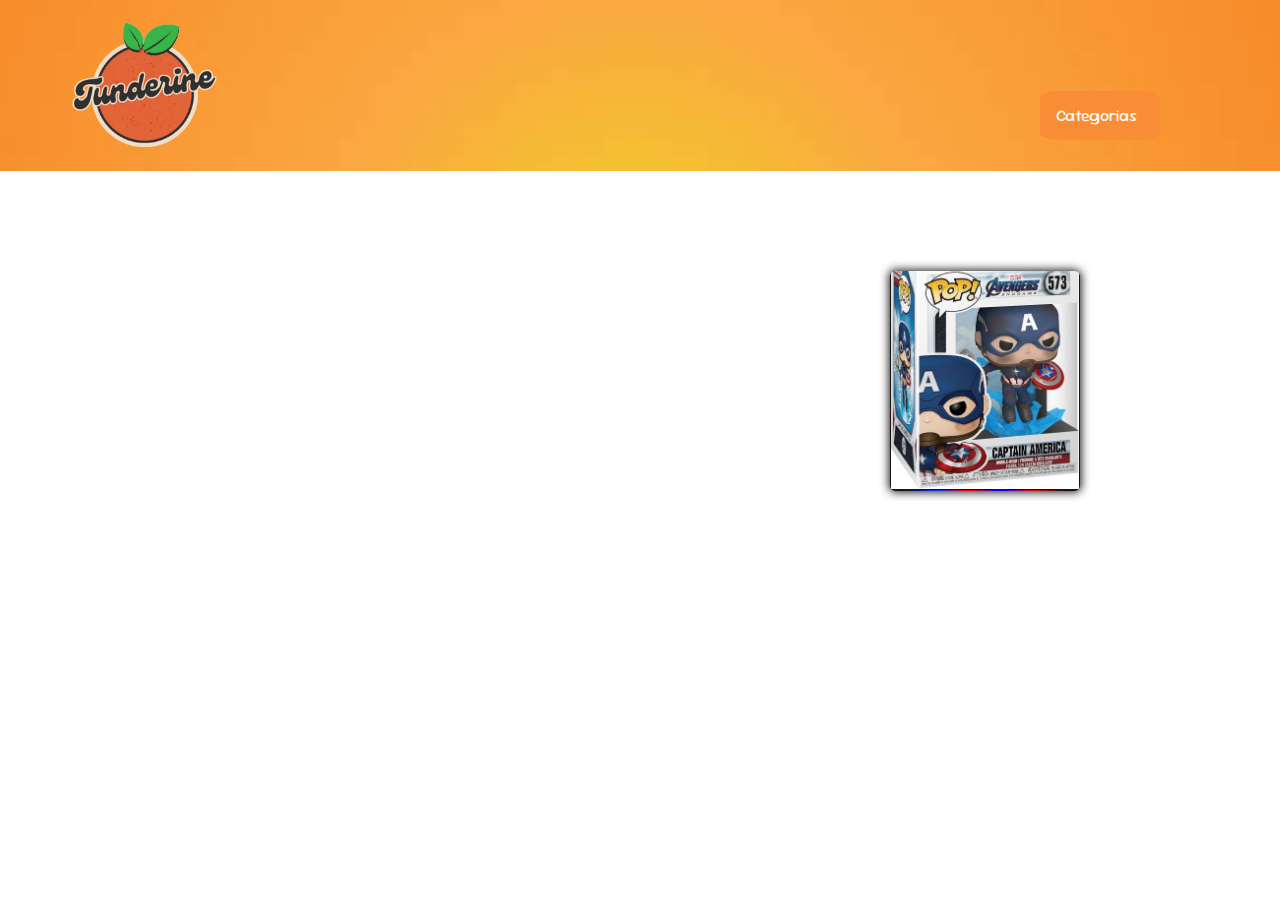
<file: pagina1.html>
<!DOCTYPE html>
<html lang="en">

<head>
    <meta charset="UTF-8">
    <meta name="viewport" content="width=device-width, initial-scale=1.0">
    <title>tela principal</title>
    <link rel="stylesheet" href="pagina1.css">
</head>

<body>
    <header>
        <div class="logo">
            <img class="logo-img" src="img/logo semfundo.png">
        </div>
        <div class="navbar">
            <div class="dropdown">
                <button class="dropbtn">Categorias
                    <i class="fa fa-caret-down"></i>
                </button>
                <div class="dropdown-content">
                    <a href="#">Heróis</a>
                    <a href="#">Vilões</a>
                    <a href="#">Minecraft</a>
                    <a href="#">Sanrio</a>
                </div>
            </div>
        </div>
    </header>
    <!-- card do capitao america -->
    <div class="card">
        <div class="content">
            <div class="back">
                <div class="back-content">
                    <img class="img-card" src="img/capitaoam.jpg" alt="">
                    <g stroke-linejoin="round" stroke-linecap="round" id="SVGRepo_tracerCarrier"></g>
                    </svg>
                </div>
            </div>
            <div class="front">
                <div class="img">
                    <div class="circle">
                    </div>
                    <div class="circle" id="right">
                    </div>
                    <div class="circle" id="bottom">
                    </div>
                </div>

                <div class="front-content">
                    <small class="badge">Marvel</small>
                    <div class="description">
                        <div class="title">
                            <p class="title">
                                <strong>Capitão América</strong>
                            </p>
                            <svg fill-rule="nonzero" height="30px" width="15px" viewBox="0,0,256,256"></svg>
                        </div>
                        <p class="card-footer">
                            R$149,99
                        </p>
                    </div>
                </div>
            </div>
        </div>
    </div>
    <!-- fim do card -->
</body>

</html>
</file>
<file: pagina1.css>
@import url('https://fonts.googleapis.com/css2?family=Playfair+Display:ital,wght@0,400..900;1,400..900&family=Poppins:ital,wght@0,100;0,200;0,300;0,400;0,500;0,600;0,700;0,800;0,900;1,100;1,200;1,300;1,400;1,500;1,600;1,700;1,800;1,900&family=Sour+Gummy:ital,wght@0,100..900;1,100..900&display=swap');
*{
    padding: 0;
    margin: 0;
}
header{
    padding: 20px;
    background-image: url(img/laranja.png);
    background-repeat: no-repeat;
    background-size: cover;
}
.logo-img{
    width: 150px;
    margin-left: 50px;
}
/* Navbar container */
.navbar {
    overflow: hidden;
    background-color: #f88d36;
    font-family: "Sour Gummy", sans-serif;
    font-optical-sizing: auto;
    font-weight: 300;
    font-style: normal;
    border-radius: 15%;
    width: 120px;
    float: right;
    margin-top: -60px;
    margin-right: 100px;
  }
  
  /* Links inside the navbar */
  .navbar a {
    float: left;
    font-size: 16px;
    color: white;
    text-align: center;
    padding: 14px 16px;
    text-decoration: none;
  }
  
  /* The dropdown container */
  .dropdown {
    float: left;
    overflow: hidden;
  }
  
  /* Dropdown button */
  .dropdown .dropbtn {
    font-size: 16px;
    border: none;
    outline: none;
    color: white;
    padding: 14px 16px;
    background-color: inherit;
    font-family: inherit; /* Important for vertical align on mobile phones */
    margin: 0; /* Important for vertical align on mobile phones */
  }
  
  /* Add a red background color to navbar links on hover */
  .navbar a:hover, .dropdown:hover .dropbtn {
    background-color: rgb(255, 174, 23);
  }
  
  /* Dropdown content (hidden by default) */
  .dropdown-content {
    display: none;
    position: absolute;
    background-color: #f9f9f9;
    min-width: 160px;
    box-shadow: 0px 8px 16px 0px rgba(0,0,0,0.2);
    z-index: 1;
  }
  
  /* Links inside the dropdown */
  .dropdown-content a {
    float: none;
    color: black;
    padding: 12px 16px;
    text-decoration: none;
    display: block;
    text-align: left;
  }
  
  /* Add a grey background color to dropdown links on hover */
  .dropdown-content a:hover {
    background-color: #ddd;
  }
  
  /* Show the dropdown menu on hover */
  .dropdown:hover .dropdown-content {
    display: block;
  }
/* card do exemplo */
.card {
    overflow: visible;
    width: 190px;
    height: 220px;
    float: right;
    margin-right: 200px;
    margin-top: 100px;
  }
.img-card{
    width: 100%;
}
  .content {
    width: 100%;
    height: 100%;
    transform-style: preserve-3d;
    transition: transform 300ms;
    box-shadow: 0px 0px 10px 1px #000000ee;
    border-radius: 5px;
  }
  
  .front, .back {
    background-color: #151515;
    position: absolute;
    width: 100%;
    height: 100%;
    backface-visibility: hidden;
    -webkit-backface-visibility: hidden;
    border-radius: 5px;
    overflow: hidden;
  }
  
  .back {
    width: 100%;
    height: 100%;
    justify-content: center;
    display: flex;
    align-items: center;
    overflow: hidden;
  }
  
  .back::before {
    position: absolute;
    content: ' ';
    display: block;
    width: 160px;
    height: 160%;
    background: linear-gradient(90deg, transparent, #0231ff, hsl(0, 100%, 50%), #0004ff, #f30606, transparent);
    animation: rotation_481 5000ms infinite linear;
  }
  
  .back-content {
    position: absolute;
    width: 99%;
    height: 99%;
    background-color: #151515;
    border-radius: 5px;
    color: white;
    display: flex;
    flex-direction: column;
    justify-content: center;
    align-items: center;
    gap: 30px;
  }
  
  .card:hover .content {
    transform: rotateY(180deg);
  }
  
  @keyframes rotation_481 {
    0% {
      transform: rotateZ(0deg);
    }
  
    0% {
      transform: rotateZ(360deg);
    }
  }
  
  .front {
    transform: rotateY(180deg);
    color: white;
  }
  
  .front .front-content {
    position: absolute;
    width: 100%;
    height: 100%;
    padding: 10px;
    display: flex;
    flex-direction: column;
    justify-content: space-between;
  }
  
  .front-content .badge {
    background-color: #00000055;
    padding: 2px 10px;
    border-radius: 10px;
    backdrop-filter: blur(2px);
    width: fit-content;
  }
  
  .description {
    box-shadow: 0px 0px 10px 5px #00000088;
    width: 100%;
    padding: 10px;
    background-color: #00000099;
    backdrop-filter: blur(2px);
    border-radius: 5px;
  }
  
  .title {
    font-size: 15px;
    display: flex;
  }
  
  .title p {
    width: 50%;
  }
  
  .card-footer {
    color: #ffffff88;
    font-size: 15px;
  }
  
  .front .img {
    position: absolute;
    width: 100%;
    height: 100%;
    object-fit: cover;
    object-position: center;
  }
  
  .circle {
    width: 90px;
    height: 90px;
    border-radius: 50%;
    background-color: #309bff;
    position: relative;
    filter: blur(15px);
    animation: floating 2600ms infinite linear;
  }
  
  #bottom {
    background-color: #0a5efc;
    left: 50px;
    top: 0px;
    width: 150px;
    height: 150px;
    animation-delay: -800ms;
  }
  
  #right {
    background-color: #ff2727;
    left: 160px;
    top: -80px;
    width: 30px;
    height: 30px;
    animation-delay: -1800ms;
  }
  
  @keyframes floating {
    0% {
      transform: translateY(0px);
    }
  
    50% {
      transform: translateY(10px);
    }
  
    100% {
      transform: translateY(0px);
    }
  }
</file>
